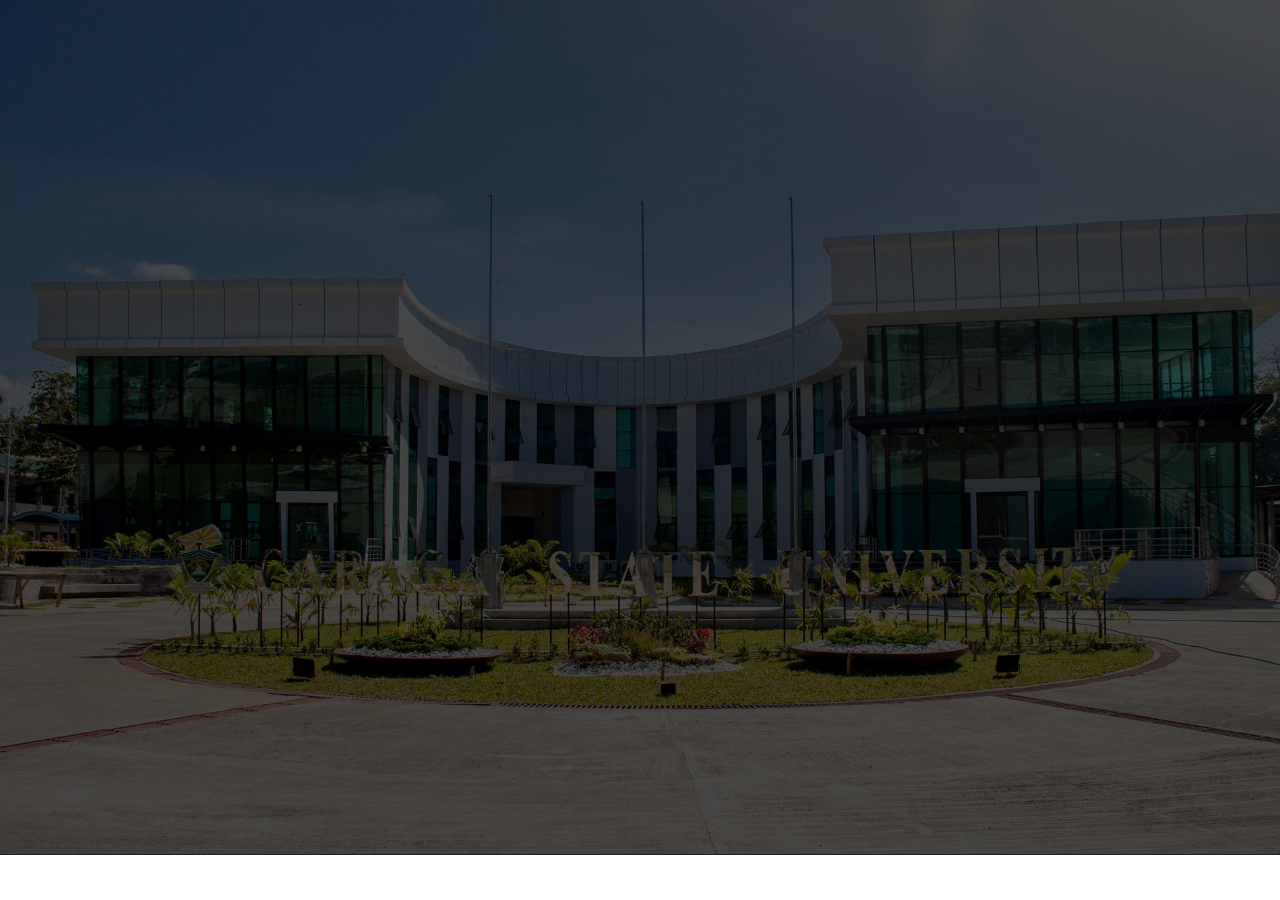
<file: degree.html>
<!DOCTYPE html>
<html lang="en">
<head>
    <meta charset="UTF-8">
    <meta name="viewport" content="width=device-width, initial-scale=1.0">
    <link rel="stylesheet" href="style.css">
    <link rel="stylesheet" href="css/bootstrap.min.css">
    <title>Document</title>
</head>
<body>
    <section id="hero">
        <div class="hero-container" data-aos="fade-up">
           <iframe width="50%" height="640" style="width: 100%; height: 640px; border: none; max-width: 100%;" allow="xr-spatial-tracking; vr; gyroscope; accelerometer; fullscreen; autoplay; xr" scrolling="no" allowfullscreen="true"  frameborder="0" src="https://webobook.com/public/65dc7526f425206d961d28d2,en?ap=true&si=true&sm=false&sp=true&sfr=false&sl=false&sop=false&" allowvr="yes" ></iframe>
          

        </div>
      </section><!-- End Hero -->


      



    <script src="js/bootstrap.bundle.min.js"></script>
    
</body>
</html>
</file>
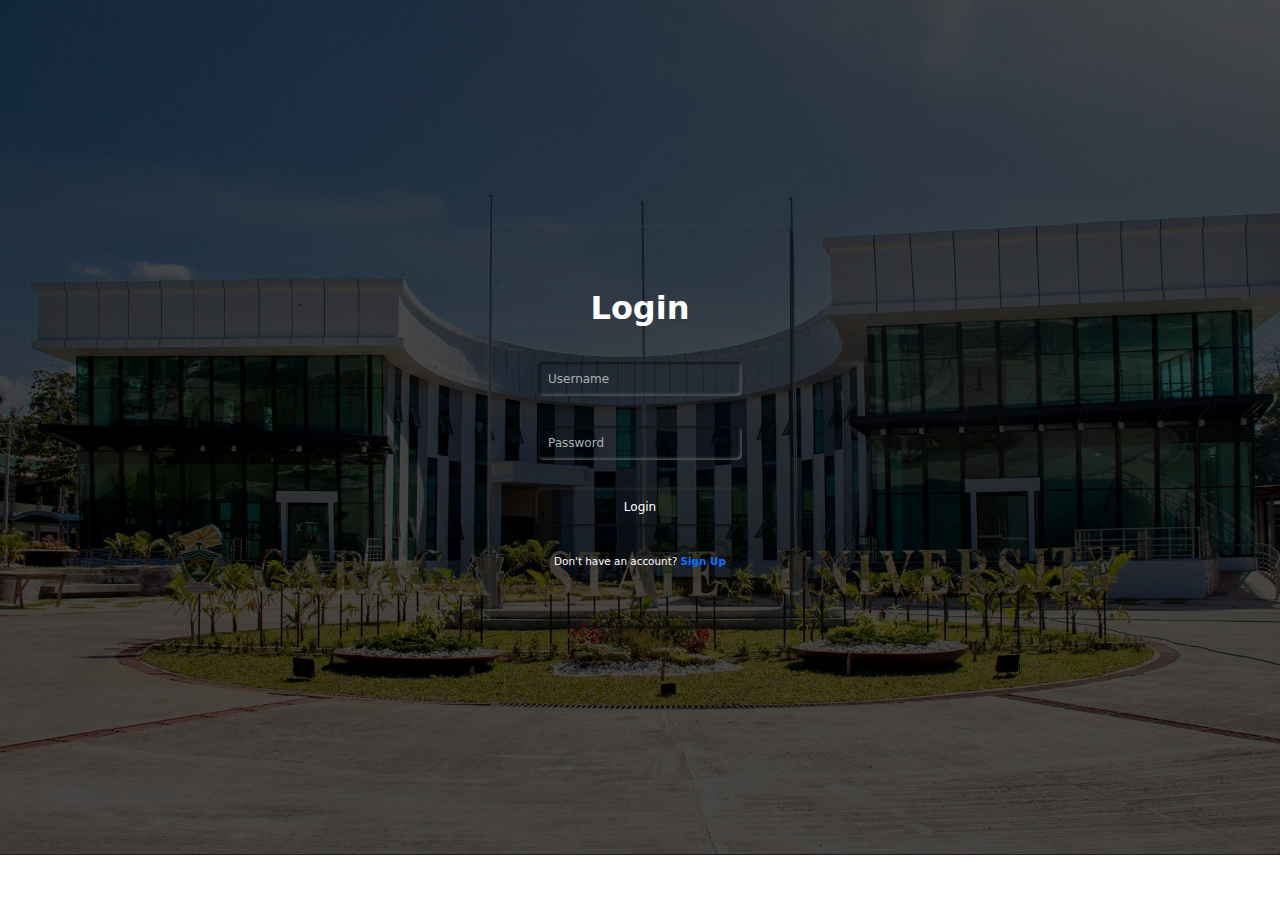
<file: login.html>
<!DOCTYPE html>
<html lang="en">
<head>
    <meta charset="UTF-8">
    <meta name="viewport" content="width=device-width, initial-scale=1.0">
    <link rel="stylesheet" href="style.css">
    <link rel="stylesheet" href="css/bootstrap.min.css">
    <title>Document</title>
</head>
<body>
    <section id="hero">
        <div class="hero-container" data-aos="fade-up">
          <div class="container1">
            <input type="checkbox" id="register_toggle">
            <div class="slider">
              <form class="form" id="form">
                <span class="title">Login</span>
                <div class="form_control">
                  <input type="text" id="loginUsername" class="input" required="">
                  <label class="label">Username</label>
                </div>
                <div class="form_control">
                  <input type="password" class="input" id="loginPassword" required="">
                  <label class="label">Password</label>
                </div>
                <button onclick="toggleForm('loginForm')">Login</button>
          
                <span class="bottom_text">Don't have an account? <label for="register_toggle" class="swtich"> <a class="text-decoration-none"  href="#sign">Sign Up</a></label> </span>
              </form>
              <form class="form" id="sign">
                <span class="title">Sign Up</span>
                <div class="form_control">
                  <input type="text" class="input" required="">
                  <label class="label">Username</label>
                </div>
                <div class="form_control">
                  <input type="email" class="input" required="">
                  <label class="label">Email</label>
                </div>
                <div class="form_control">
                  <input type="password" class="input" required="">
                  <label class="label">Password</label>
                </div>
                <button>Sign Up</button>
          
                <span class="bottom_text">Already have an account? <label for="register_toggle" class="swtich"> <a class="text-decoration-none" href="#form">Sign In</a></label> </span>
              </form>
          
              
              </div>
          </div>

          

        </div>
      </section><!-- End Hero -->






    <script src="js/bootstrap.bundle.min.js"></script>
 
    

    
</body>
</html>
</file>
<file: style.css>
body {
    font-family: "Open Sans", sans-serif;
    color: #444444;
    
   
  }
  
  a {
    color: #5c9f24;
    text-decoration: none;
  }
  
  a:hover {
    color: #74c92d;
    text-decoration: none;
  }
  
  h1,
  h2,
  h3,
  h4,
  h5,
  h6 {
    font-family: "Roboto", sans-serif;
  }
  

  

 /* heder */

  #header {
    height: 70px;
    z-index: 997;
    transition: all 0.5s;
    background: #000;
    box-shadow: 0px 0px 20px 0px rgba(0, 0, 0, 0.1);
  }
  
  #header .logo h1 {
    font-size: 28px;
    margin: 0;
    line-height: 1;
    font-weight: 700;
    letter-spacing: 2px;
    text-transform: uppercase;
  }
  
  #header .logo h1 a,
  #header .logo h1 a:hover {
    color: #fff;
    text-decoration: none;
  }
  
  #header .logo img {
    padding: 0;
    margin: 0;
    max-height: 40px;
  }
  
  .scrolled-offset {
    margin-top: 70px;
  }
/**
* Desktop Navigation 
*/
.navbar{
  background-color: #000;
  
}
.navbar {
  padding: 0;
}

.navbar ul {
  margin: 0;
  padding: 0;
  display: flex;
  list-style: none;
  align-items: center;
}

.navbar li {
  position: relative;
}

.navbar>ul>li {
  white-space: nowrap;
  padding: 10px 0 10px 22px;
}

.navbar a,
.navbar a:focus {
  display: flex;
  align-items: center;
  justify-content: space-between;
  padding: 0 4px;
  font-family: "Roboto", sans-serif;
  font-size: 14px;
  font-weight: 500;
  color: rgba(255, 255, 255, 0.7);
  white-space: nowrap;
  transition: 0.3s;
  text-transform: uppercase;
  position: relative;
}

.navbar a i,
.navbar a:focus i {
  font-size: 12px;
  line-height: 0;
  margin-left: 5px;
}

.navbar>ul>li>a:before {
  content: "";
  position: absolute;
  width: 100%;
  height: 2px;
  bottom: -6px;
  left: 0;
  background-color: #5c9f24;
  visibility: hidden;
  width: 0px;
  transition: all 0.3s ease-in-out 0s;
}

.navbar a:hover:before,
.navbar li:hover>a:before,
.navbar .active:before {
  visibility: visible;
  width: 100%;
  
}

.navbar a:hover,
.navbar .active,
.navbar .active:focus,
.navbar li:hover>a {
  color: #74c92d;
}

.navbar .getstarted,
.navbar .getstarted:focus {
  padding: 8px 25px;
  margin-left: 12px;
  border-radius: 4px;
  color: #fff;
  font-weight: 400;
  font-family: "Poppins", sans-serif;
  border: 2px solid #5c9f24;
}

.navbar .getstarted:hover,
.navbar .getstarted:focus:hover {
  color: #fff;
  background: #5c9f24;
}

.navbar .getstarted:hover:before,
.navbar li:hover>.getstarted:before {
  visibility: hidden;
}

.navbar .dropdown ul {
  display: block;
  position: absolute;
  left: 22px;
  top: calc(100% + 30px);
  margin: 0;
  padding: 10px 0;
  z-index: 99;
  opacity: 0;
  visibility: hidden;
  background: #fff;
  box-shadow: 0px 0px 30px rgba(127, 137, 161, 0.25);
  transition: 0.3s;
}

.navbar .dropdown ul li {
  min-width: 200px;
}

.navbar .dropdown ul a {
  padding: 10px 20px;
  font-size: 14px;
  font-weight: 500;
  text-transform: none;
  color: #2a2a2a;
}

.navbar .dropdown ul a i {
  font-size: 12px;
}

.navbar .dropdown ul a:hover,
.navbar .dropdown ul .active:hover,
.navbar .dropdown ul li:hover>a {
  color: #5c9f24;
}

.navbar .dropdown:hover>ul {
  opacity: 1;
  top: 100%;
  visibility: visible;
}

.navbar .dropdown .dropdown ul {
  top: 0;
  left: calc(100% - 30px);
  visibility: hidden;
}

.navbar .dropdown .dropdown:hover>ul {
  opacity: 1;
  top: 0;
  left: 100%;
  visibility: visible;
}

@media (max-width: 1366px) {
  .navbar .dropdown .dropdown ul {
    left: -90%;
  }

  .navbar .dropdown .dropdown:hover>ul {
    left: -100%;
  }
}


  
  /*--------------------------------------------------------------
  # Hero Section
  --------------------------------------------------------------*/
  #hero {
    width: 100%;
    height: 95vh;
    background: url("images/csu1.jpg") top center;
    background-size: cover;
    position: relative;
    border-bottom: 1px solid #222;
    
   
  }
  
  #hero:before {
    content: "";
     background: rgba(0, 0, 0, 0.7); 
    position: absolute;
    bottom: 0;
    top: 0;
    left: 0;
    right: 0;
  }
  
  #hero .hero-container {
    position: absolute;
    bottom: 0;
    top: 0;
    left: 0;
    right: 0;
    display: flex;
    justify-content: center;
    align-items: center;
    flex-direction: column;
    text-align: center;
    padding: 0 15px;
  }
  
  #hero h1 {
    margin: 0 0 30px 0;
    font-size: 48px;
    font-weight: 700;
    line-height: 56px;
    color: #fff;
  }
  
  #hero h2 {
    color: #eee;
    margin-bottom: 40px;
    font-size: 22px;
  }
  
  #hero .btn-get-started {
    font-family: "Raleway", sans-serif;
    font-weight: 500;
    font-size: 16px;
    letter-spacing: 2px;
    display: inline-block;
    padding: 10px 28px;
    border-radius: 5px;
    transition: 0.5s;
    border: 2px solid #4eb478;
    color: #fff;
  }
  
  #hero .btn-get-started:hover {
    background: #18d26e;
    border: 2px solid #4eb478;
  }
  
  @media (min-width: 1024px) {
    #hero {
      background-attachment: fixed;
    }
  
    #hero h1,
    #hero h2 {
      width: 50%;
    }
  }
  
  @media (max-width: 768px) {
    #hero {
      height: 100vh;
    }
  
    #hero h1 {
      font-size: 28px;
      line-height: 36px;
    }
  
    #hero h2 {
      font-size: 18px;
      line-height: 24px;
      margin-bottom: 30px;
    }
  }
/* ..................section ...................*/
section {
  padding: 60px 0;
  overflow: hidden;
}

.section-bg {
  background-color: #fafdfb;
}

.section-title {
  text-align: center;
  padding: 30px 0;
  position: relative;
}

.section-title h2 {
  font-size: 32px;
  font-weight: 700;
  text-transform: uppercase;
  margin-bottom: 20px;
  padding-bottom: 0;
  color: #4eb478;
  position: relative;
  z-index: 2;
}

.section-title span {
  position: absolute;
  top: 30px;
  color: #f4f4f4;
  left: 0;
  right: 0;
  z-index: 1;
  font-weight: 700;
  font-size: 52px;
  text-transform: uppercase;
  line-height: 0;
}

.section-title p {
  margin-bottom: 0;
  position: relative;
  z-index: 2;
}

@media (max-width: 575px) {
  .section-title h2 {
    font-size: 28px;
    margin-bottom: 15px;
  }

  .section-title span {
    font-size: 38px;
  }
}
/* ............about............ */
.about .content {
  padding-left: 30px;
  text-decoration: none;
}

.about .content h3 {
  font-weight: 700;
  font-size: 34px;
}

.about .content p {
  margin-bottom: 0;
}

.about .content .icon-box {
  margin-top: 25px;
}

.about .content .icon-box h4 {
  font-size: 20px;
  font-weight: 700;
  margin: 5px 0 10px 60px;
}

.about .content .icon-box i {
  font-size: 48px;
  float: left;
  color: #4eb478;
}

.about .content .icon-box p {
  font-size: 15px;
  color: #848484;
  margin-left: 60px;
}

.about .image {
  background-position: center center;
  background-repeat: no-repeat;
  background-size: cover;
  min-height: 400px;

  
}

@media (max-width: 991px) {
  .about {
    padding-left: 0;
  }

  .about .image {
    text-align: center;
  }

  .about .image img {
    max-width: 80%;
  }
}

@media (max-width: 667px) {
  .about .image img {
    max-width: 100%;
  }
}





/*--------------------------------------------------------------
# Features
--------------------------------------------------------------*/
.features .card {
  border-radius: 5px;
  overflow: hidden;
  border: 0;
  background: #f7f7f7;
  position: relative;
  transition: 0.3s;
}

.features .card-body {
  padding-top: 20px;
  position: relative;
}

.features .card-body i {
  font-size: 120px;
  color: #e7e7e7;
  text-align: center;
  position: absolute;
  left: 50%;
  top: 50%;
  transform: translateX(-50%) translateY(-50%);
  z-index: 1;
}

.features .card-title {
  font-weight: 700;
  position: relative;
  z-index: 2;
}

.features .card-title a {
  color: #444444;
  transition: 0.3s;
}

.features .card-text {
  position: relative;
  z-index: 2;
  color: #5e5e5e;
}

.features .card:hover {
  box-shadow: 0px 20px 3 0px rgba(0, 0, 0, 0.1);
  background: #fff;
}

.features .card:hover .card-title a {
  color: #0e4d1e;
}

@media (max-width: 1024px) {
  .features {
    background-attachment: scroll;
  }
}

/* //////////...........department..................///////////// */

.clients {
  background: #f4f4f4;
  padding: 15px 0;
  text-align: center;
}

.clients img {
  width: 50%;
  filter: grayscale(100);
  transition: all 0.4s ease-in-out;
  display: inline-block;
  padding: 15px 0;
}

.clients img:hover {
  filter: none;
  transform: scale(1.2);
}

@media (max-width: 768px) {
  .clients img {
    width: 40%;
  }
}

@media (max-width: 575px) {
  .clients img {
    width: 50%;
  }
}
/* ///////////////////buidlding */

.portfolio .portfolio-item {
  margin-bottom: 30px;
}

.portfolio #portfolio-flters {
  padding: 0;
  margin: 0 auto 35px auto;
  list-style: none;
  text-align: center;
  border-radius: 50px;
  padding: 2px 15px;
}

.portfolio #portfolio-flters li {
  cursor: pointer;
  display: inline-block;
  padding: 10px 15px;
  font-size: 14px;
  font-weight: 600;
  line-height: 1;
  text-transform: uppercase;
  color: #272525;
  transition: all 0.3s ease-in-out;
}

.portfolio #portfolio-flters li:hover,
.portfolio #portfolio-flters li.filter-active {
  color: #4eb478;
}

.portfolio #portfolio-flters li:last-child {
  margin-right: 0;
}

.portfolio .portfolio-wrap {
  transition: 0.3s;
  position: relative;
  overflow: hidden;
  z-index: 1;
}

.portfolio .portfolio-wrap::before {
  content: "";
  background: rgba(217, 216, 216, 0.6);
  position: absolute;
  left: 30px;
  right: 30px;
  top: 30px;
  bottom: 30px;
  transition: all ease-in-out 0.3s;
  z-index: 2;
  opacity: 0;
}

.portfolio .portfolio-wrap .portfolio-info {
  opacity: 0;
  position: absolute;
  top: 10%;
  left: 0;
  right: 0;
  text-align: center;
  z-index: 3;
  transition: all ease-in-out 0.3s;
}

.portfolio .portfolio-wrap .portfolio-info h4 {
  font-size: 20px;
  color: #fff;
  font-weight: 600;
}

.portfolio .portfolio-wrap .portfolio-info p {
  color: #ffffff;
  font-size: 14px;
  text-transform: uppercase;
}

.portfolio .portfolio-wrap .portfolio-links {
  opacity: 0;
  left: 0;
  right: 0;
  bottom: 10%;
  text-align: center;
  z-index: 3;
  position: absolute;
  transition: all ease-in-out 0.3s;
}

#logo .portfolio .portfolio-wrap .portfolio-links a {
  color: #fff;
  margin: 0 2px;
  font-size: 28px;
  display: inline-block;
  transition: 0.3s;

}

.portfolio .portfolio-wrap .portfolio-links a:hover {
  color: #4eb478;
}

.portfolio .portfolio-wrap:hover::before {
  top: 0;
  left: 0;
  right: 0;
  bottom: 0;
  opacity: 1;
}

.portfolio .portfolio-wrap:hover .portfolio-info {
  opacity: 1;
  top: calc(-10% - 48px);
}

.portfolio .portfolio-wrap:hover .portfolio-links {
  opacity: 1;
  bottom: calc(10% - 50px);
}

/*--------------------------------------------------------------
# Portfolio Details
--------------------------------------------------------------*/
.portfolio-details {
  padding-top: 40px;
}

.portfolio-details .portfolio-details-slider img {
  width: 100%;
}

.portfolio-details .portfolio-details-slider .swiper-pagination {
  margin-top: 20px;
  position: relative;
}

.portfolio-details .portfolio-details-slider .swiper-pagination .swiper-pagination-bullet {
  width: 12px;
  height: 12px;
  background-color: #fff;
  opacity: 1;
  border: 1px solid #4eb478;
}

.portfolio-details .portfolio-details-slider .swiper-pagination .swiper-pagination-bullet-active {
  background-color: #4eb478;
}

.portfolio-details .portfolio-info {
  padding: 30px;
  box-shadow: 0px 0 30px rgba(68, 68, 68, 0.08);
}

.portfolio-details .portfolio-info h3 {
  font-size: 22px;
  font-weight: 700;
  margin-bottom: 20px;
  padding-bottom: 20px;
  border-bottom: 1px solid #eee;
}

.portfolio-details .portfolio-info ul {
  list-style: none;
  padding: 0;
  font-size: 15px;
}

.portfolio-details .portfolio-info ul li+li {
  margin-top: 10px;
}

.portfolio-details .portfolio-description {
  padding-top: 30px;
}

.portfolio-details .portfolio-description h2 {
  font-size: 26px;
  font-weight: 700;
  margin-bottom: 20px;
}

.portfolio-details .portfolio-description p {
  padding: 0;
}

.img-fluid1{
  width: 400px;
  height: 270px;
}
.img-fluid2{
  height: 300px;
  width: 200px;
  padding-top: 100px;

}

/* ...................Log In............................ */
.container1 {
  width: 300px;
  position: relative;
  border-radius: 5px;
  overflow: hidden;
  color: white;
  box-shadow: 1.5px 1.5px 3px #0e0e0e, -1.5px -1.5px 3px rgb(95 94 94 / 25%), inset 0px 0px 0px #0e0e0e, inset 0px -0px 0px #5f5e5e;
}

.container1 .slider {
  width: 200%;
  position: relative;
  transition: transform ease-out 0.3s;
  display: flex;
}

#register_toggle {
  display: none;
}

.container #register_toggle:checked + .slider {
  transform: translateX(-50%);
}

.form {
  display: flex;
  flex-direction: column;
  justify-content: center;
  align-items: center;
  gap: 30px;
  padding: 1.5em 3em;
  width: 50%;
}

.title {
  text-align: center;
  font-weight: 700;
  font-size: 2em;
}

form .form_control {
  width: 100%;
  position: relative;
  overflow: hidden;
}

form .form_control .label {
  position: absolute;
  top: 50%;
  left: 10px;
  transition: transform ease 0.2s;
  transform: translate(0%, -50%);
  font-size: 0.75em;
  
  pointer-events: none;
  color: #b0b0b0;
}

form .form_control .input {
  width: 100%;
  background-color: transparent;
  border: none;
  outline: none;
  color: #fff;
  padding: 0.5rem;
  font-size: 0.75rem;
  border-radius: 5px;
  transition: box-shadow ease 0.2s;
  box-shadow: 0px 0px 0px #0e0e0e, 0px 0px 0px rgb(95 94 94 / 25%), inset 1.5px 1.5px 3px #0e0e0e, inset -1.5px -1.5px 3px #5f5e5e;
}

form .form_control .input:focus,
form .form_control .input:valid {
  box-shadow: 0px 0px 0px #0e0e0e, 0px 0px 0px rgb(95 94 94 / 25%), inset 3px 3px 4px #0e0e0e, inset -3px -3px 4px #5f5e5e;
}

form .form_control .input:focus + .label,
form .form_control .input:valid + .label {
  transform: translate(-150%, -50%);
}

form button {
  width: 100%;
  background-color: transparent;
  border: none;
  outline: none;
  color: #fff;
  padding: 0.5rem;
  font-size: 0.75rem;
  border-radius: 5px;
  transition: box-shadow ease 0.1s;
  box-shadow: 1.5px 1.5px 3px #0e0e0e, -1.5px -1.5px 3px rgb(95 94 94 / 25%), inset 0px 0px 0px #0e0e0e, inset 0px -0px 0px #5f5e5e;
}

form button:active {
  box-shadow: 0px 0px 0px #0e0e0e, 0px 0px 0px rgb(95 94 94 / 25%), inset 3px 3px 4px #0e0e0e, inset -3px -3px 4px #5f5e5e;
}

.bottom_text {
  font-size: 0.65em;
}

.bottom_text .swtich {
  font-weight: 700;
  cursor: pointer;
}

.c1{

  height: 238px;
}

/* *----------# end
--------------------------------------------------------------*/

.cta {
  background: linear-gradient(rgba(2, 2, 2, 0.6), rgba(0, 0, 0, 0.8)), url("images/lib.jpg") fixed center center;
  background-size: cover;
  padding: 60px 0;
}

.cta h3 {
  color: #fff;
  font-size: 28px;
  font-weight: 700;
}

.cta p {
  color: #fff;
}

.cta .cta-btn {
  font-family: "Raleway", sans-serif;
  font-weight: 600;
  font-size: 16px;
  letter-spacing: 1px;
  display: inline-block;
  padding: 8px 28px;
  border-radius: 5px;
  transition: 0.3s;
  margin-top: 10px;
  border: 2px solid #fff;
  color: #fff;
}

.cta .cta-btn:hover {
  background: #4eb478;
  border: 2px solid #4eb478;
}
</file>
